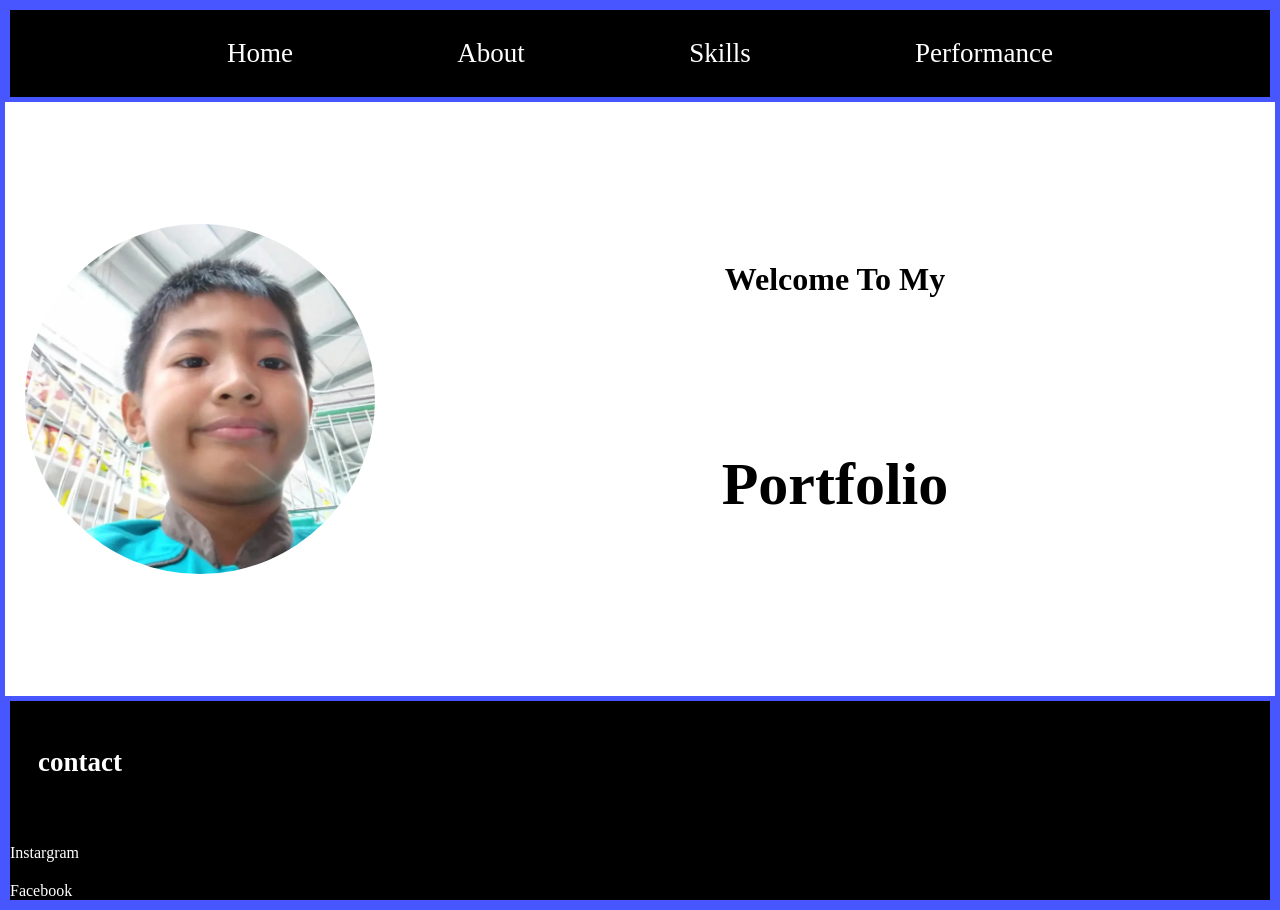
<file: index.html>
<!DOCTYPE html>
<html lang="en">

<head>
    <meta charset="UTF-8">
    <meta name="viewport" content="width=device-width, initial-scale=1.0">
    <title>Port Folio</title>
    <link rel="stylesheet" href="index/stly.css">
    <link rel="stylesheet" href="https://cdnjs.cloudflare.com/ajax/libs/font-awesome/4.7.0/css/font-awesome.min.css">
</head>

<body>
    <div class="blocktop">
        <div class="botton">
            <div class="messgae">
                <a href="index.html">Home</a>
            </div>
            <div class="messgae">
                <a href="index/About.html">About</a>
            </div>
            <div class="messgae">
                <a href="index/skill.html">Skills</a>
            </div>
            <div class="messgae">
                <a href="index/performence.html">Performance</a>
            </div>
        </div>
    </div>
    <div class="bigblock">
        <div class="halfblocktop">
            <div class="face">
                <img src="face.webp" alt="face" id="image1">
            </div>
            <div class="block1">
                <br><br>
                <h1 id="welcome">Welcome To My</h1>
                <br><br><br><br><br>
                <h1 id="port">Portfolio</h1>
            </div>
        </div>
    </div>
    <div class="foot">
        <div class="contact">
            <h1 class="messgae1">contact</h1>
            <a href="https://www.instagram.com/zent_palm/?next=https%3A%2F%2Fwww.instagram.com%2Fdirect%2Ft%2F24215049418099319%2F%3F__coig_login%3D1">Instargram</a>
            <a href="index/secret.html">Facebook</a>
        </div>
    </div>
</body>

</html>
</file>
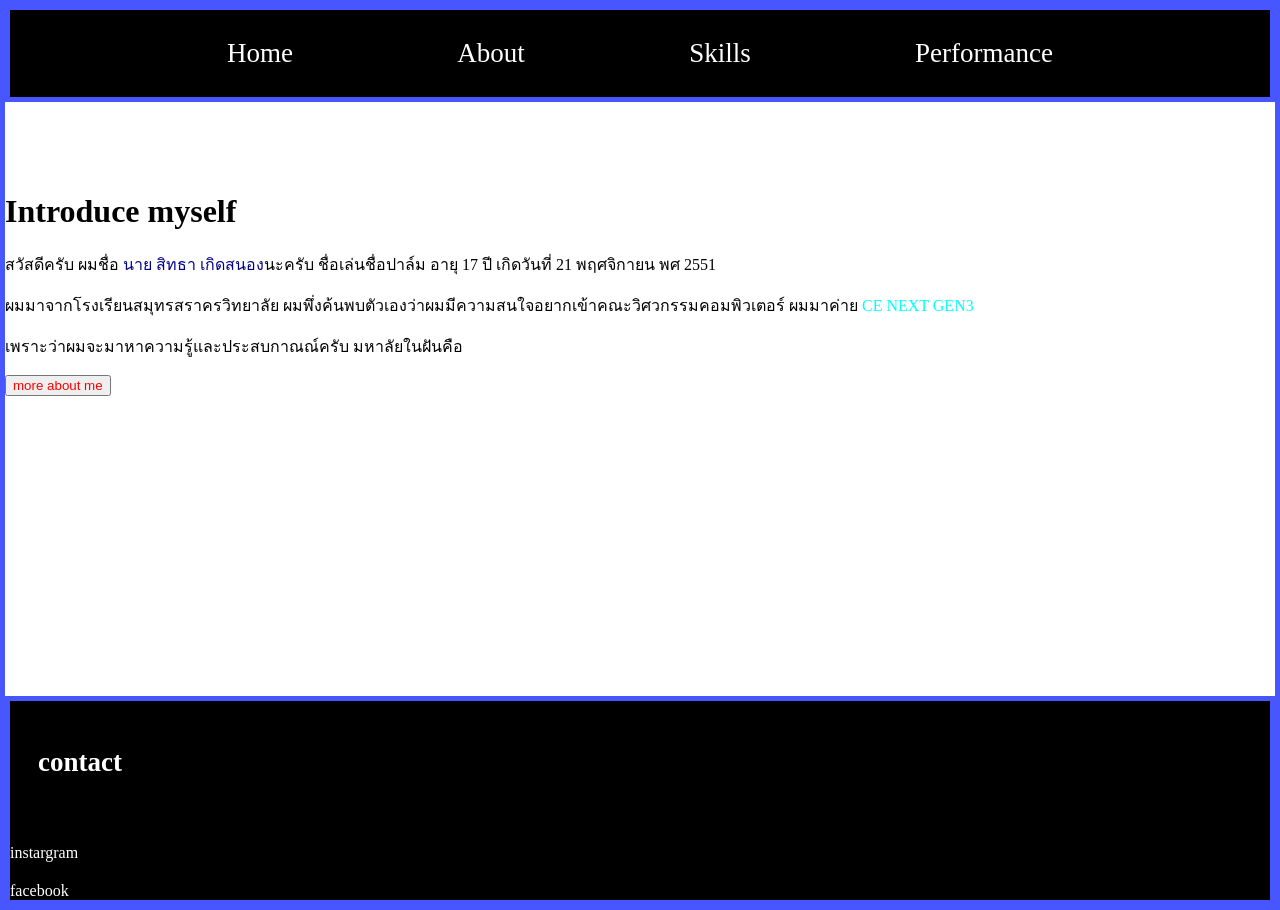
<file: index/About.html>
<!DOCTYPE html>
<html lang="en">
<head>
    <meta charset="UTF-8">
    <meta name="viewport" content="width=device-width, initial-scale=1.0">
    <title>About me</title>
    <link rel="stylesheet" href="about.css">
</head>
<body>
    <div class="blocktop">
        <div class="botton">
            <div class="messgae">
                <a href="index.html">Home</a>
            </div>
            <div class="messgae">
                <a href="About.html">About</a>
            </div>
            <div class="messgae">
                <a href="skill.html">Skills</a>
            </div>
            <div class="messgae">
                <a href="performence.html">Performance</a>
            </div>
        </div>
    </div>
    <div class="intro">
        <h1>Introduce myself</h1>
        <p>สวัสดีครับ ผมชื่อ <span style="color: darkblue;">นาย สิทธา เกิดสนอง</span>นะครับ ชื่อเล่นชื่อปาล์ม อายุ 17 ปี เกิดวันที่ 21 พฤศจิกายน  พศ 2551 </p>
        <p>ผมมาจากโรงเรียนสมุทรสราครวิทยาลัย ผมพึ่งค้นพบตัวเองว่าผมมีความสนใจอยากเข้าคณะวิศวกรรมคอมพิวเตอร์ ผมมาค่าย <span style="color: aqua;">CE NEXT GEN3</span></p>
        <p>เพราะว่าผมจะมาหาความรู้และประสบกาณณ์ครับ มหาลัยในฝันคือ</p>
        <button id="description">more about me</button>
    </div>
    <div id="destext">

    </div>
    <div class="foot">
        <div class="contact">
            <h1 class="messgae1">contact</h1>
            <a href="https://www.instagram.com/zent_palm/?next=https%3A%2F%2Fwww.instagram.com%2Fdirect%2Ft%2F24215049418099319%2F%3F__coig_login%3D1" target="_blank"><i class="fa fa-instagram"></i> instargram</a>
            <a href="secret.html" target="_blank"><i class="fa fa-facebook"></i> facebook</a>
        </div>
    </div>
    <script type="module" src="script.js"></script>
</body>
</html>
</file>
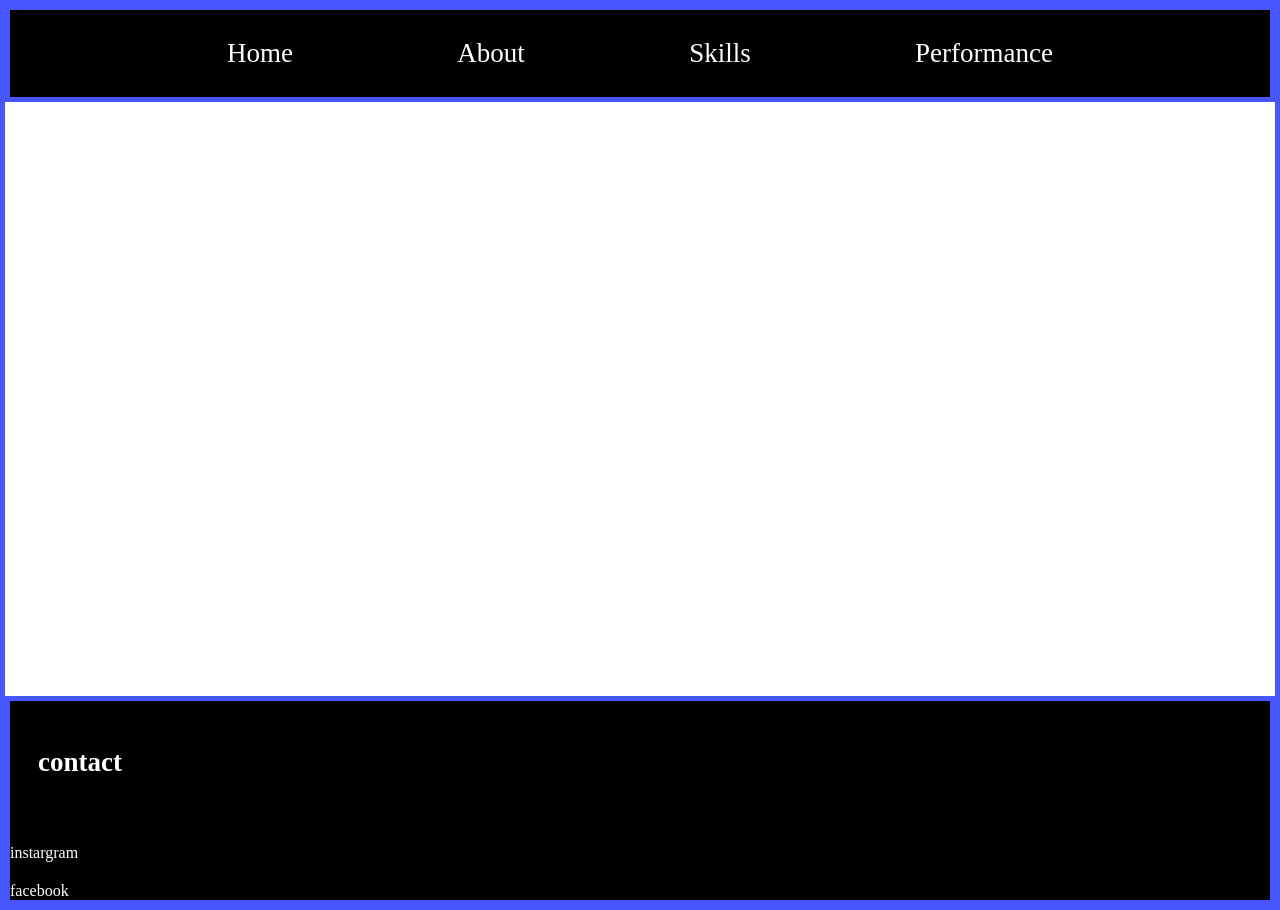
<file: index/performence.html>
<!DOCTYPE html>
<html lang="en">
<head>
    <meta charset="UTF-8">
    <meta name="viewport" content="width=device-width, initial-scale=1.0">
    <title>Performance</title>
    <link rel="stylesheet" href="per.css">
</head>
<body>
    <div class="blocktop">
        <div class="botton">
            <div class="messgae">
                <a href="index.html">Home</a>
            </div>
            <div class="messgae">
                <a href="About.html">About</a>
            </div>
            <div class="messgae">
                <a href="skill.html">Skills</a>
            </div>
            <div class="messgae">
                <a href="performence.html">Performance</a>
            </div>
        </div>
    </div>
    <div class="foot">
        <div class="contact">
            <h1 class="messgae1">contact</h1>
            <a href="https://www.instagram.com/zent_palm/?next=https%3A%2F%2Fwww.instagram.com%2Fdirect%2Ft%2F24215049418099319%2F%3F__coig_login%3D1" target="_blank"><i class="fa fa-instagram"></i> instargram</a>
            <a href="secret.html" target="_blank"><i class="fa fa-facebook"></i> facebook</a>
        </div>
    </div>
</body>
</html>
</file>
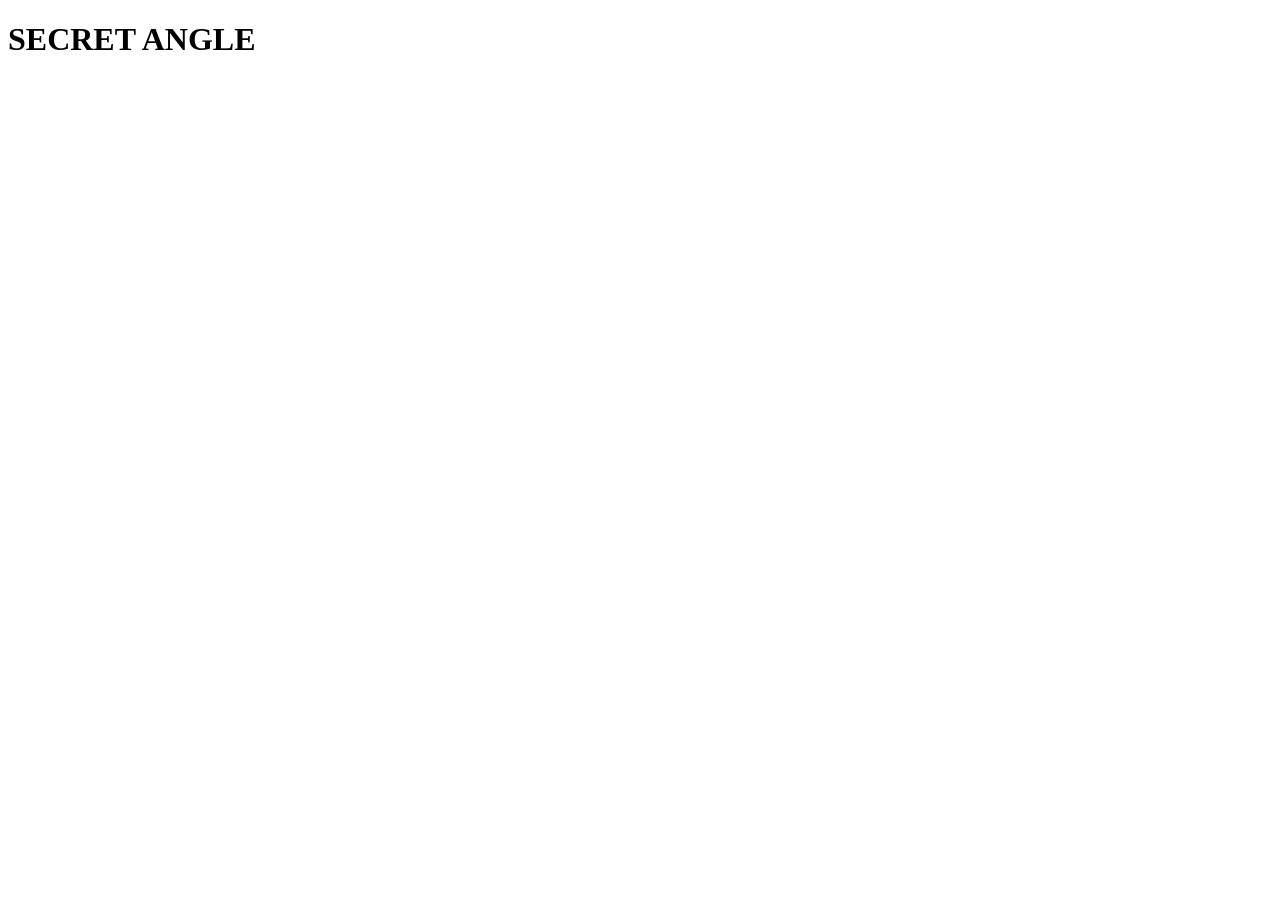
<file: index/secret.html>
<!DOCTYPE html>
<html lang="en">
<head>
    <meta charset="UTF-8">
    <meta name="viewport" content="width=device-width, initial-scale=1.0">
    <title>Document</title>
</head>
<body>
    <h1>SECRET ANGLE</h1>
</body>
</html>
</file>
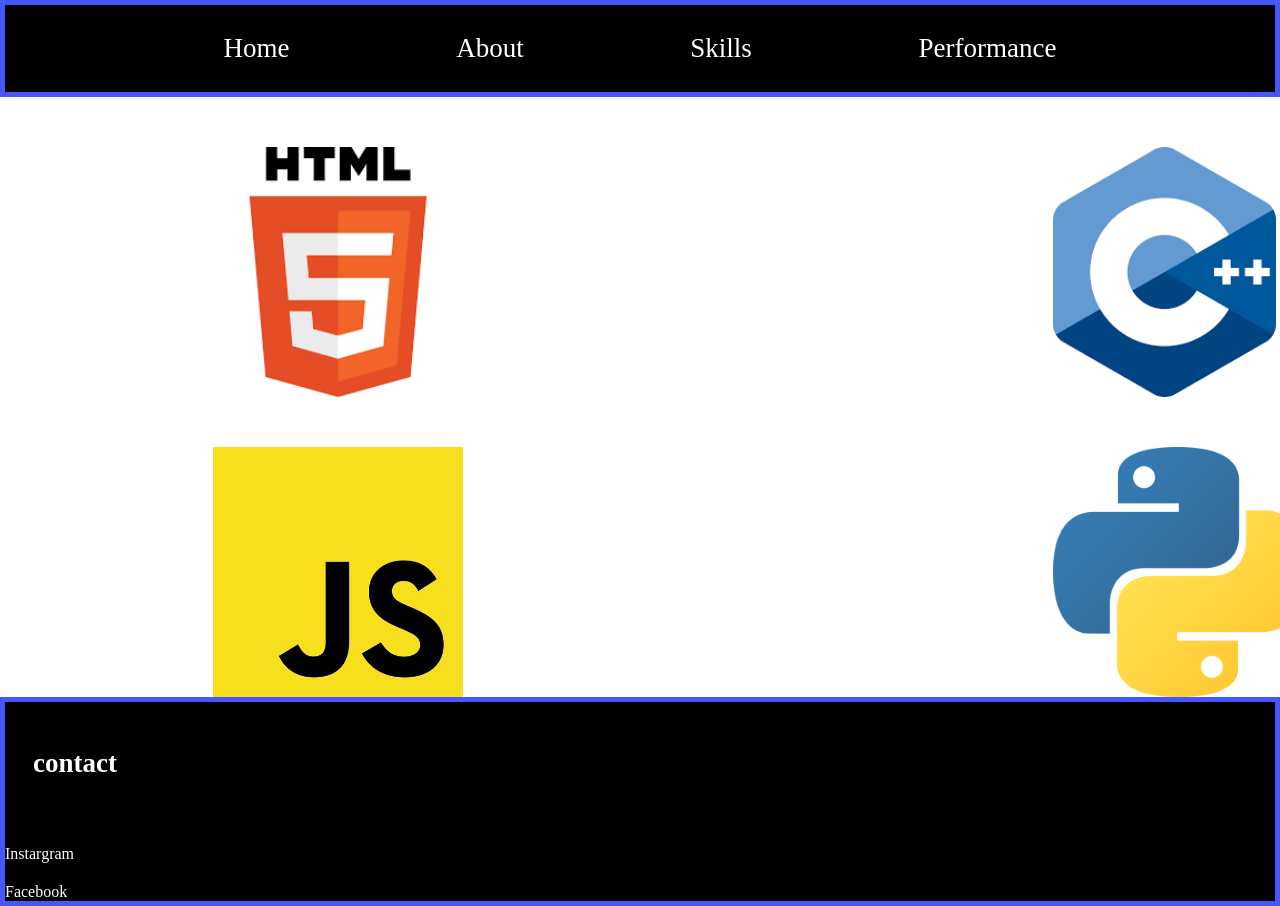
<file: index/skill.html>
<!DOCTYPE html>
<html lang="en">
<head>
    <meta charset="UTF-8">
    <meta name="viewport" content="width=, initial-scale=1.0">
    <title>Skill</title>
    <link rel="stylesheet" href="skill.css">
</head>
<body>
    <div class="blocktop">
        <div class="botton">
            <div class="messgae">
                <a href="index.html">Home</a>
            </div>
            <div class="messgae">
                <a href="About.html">About</a>
            </div>
            <div class="messgae">
                <a href="skill.html">Skills</a>
            </div>
            <div class="messgae">
                <a href="performence.html">Performance</a>
            </div>
        </div>
    </div>
    <div class="skill">
        <div class="up">
            <img src="images (1).png" alt="Html">
            <img src="images.png" alt="C++">
        </div>
        <div class="down">
            <img src="img_javascript_480.jpg" alt="java script">
            <img src="Python-logo-notext.svg.png" alt="python">
        </div>
    </div>
    <div class="foot">
        <div class="contact">
            <h1 class="messgae1">contact</h1>
            <a href="https://www.instagram.com/zent_palm/?next=https%3A%2F%2Fwww.instagram.com%2Fdirect%2Ft%2F24215049418099319%2F%3F__coig_login%3D1">Instargram</a>
            <a href="secret.html">Facebook</a>
        </div>
    </div>
</body>
</html>
</file>
<file: index/stly.css>
body {
    margin: 0px;
    /* background-color: rgb(101, 106, 246); */
    border: 5px solid #4756ff;
    height: 100vh;
    display: flex;
    flex-direction: column;
    justify-content: space-between;
}
.blocktop {
    background-color: black;
    /* width: 100vw; */
    /* height: 7vw;     */
    display: flex;
    justify-content: center;
    border: 5px solid #4756ff;
}
.botton {
    display: flex;
    flex-direction: row;
    justify-content: space-between;
    width: 70%;
}
.messgae {
    color: white;
    padding: 28px;
    font-size: 27px;
    flex-direction: row;
    justify-content: space-around;
}
a {
    color: white;
    text-decoration: none;
}
.messgae:hover {
    color: aquamarine ;
    background-color:deepskyblue;
}
#image1 {
    width: 350px;
    height: 350px;
    border-radius: 50%;
}
.face {
    /* background-color: green; */
    width: 30vw;
    height: 350px;
    display: flex;
    justify-content: center;
    align-items: center;
    margin: 20px;
}
.block1 {
    /* background-color:; */
    display: flex;
    width: 100%;
    flex-direction: column;
    align-items: center;
}
.halfblocktop {
    display: flex;
    width: 100%;

}
#port {
    align-self: center;
    justify-self: center;
    font-size: 60px;
}
#welcome {
    height: fit-content;
    width: fit-content;
    justify-self: flex-start ;
}
.foot {
    display: flex;
    background-color: black;
    border: 5px solid #4756ff;
}
.messgae1 {
    color: white;
    padding: 28px;
    font-size: 27px;
    flex-direction: row;
    justify-content: space-around;
}
.contact {
    display: flex;
    flex-direction: column;
    gap: 20px;
}
.bigblock{
    height: auto;

}
</file>
<file: index/about.css>
body {
    margin: 0px;
    border: 5px solid #4756ff;
    height: 100vh;
    display: flex;
    flex-direction: column;
    justify-content: space-between;
}
.blocktop {
    background-color: black;
    /* width: 100vw; */
    /* height: 7vw;     */
    display: flex;
    justify-content: center;
    border: 5px solid #4756ff;
}
.botton {
    display: flex;
    flex-direction: row;
    justify-content: space-between;
    width: 70%;
}
.messgae {
    color: white;
    padding: 28px;
    font-size: 27px;
    flex-direction: row;
    justify-content: space-around;
}
a {
    color: white;
    text-decoration: none;
}
.messgae:hover {
    color: aquamarine ;
    background-color:deepskyblue;
}
.foot {
    display: flex;
    margin-top: 160px;
    background-color: black;
    border: 5px solid #4756ff;
}
.messgae1 {
    color: white;
    padding: 28px;
    font-size: 27px;
    flex-direction: row;
    justify-content: space-around;
}
.contact {
    display: flex;
    flex-direction: column;
    gap: 20px;
}
#description {
    color: red;
}
</file>
<file: index/per.css>
body {
    margin: 0px;
    /* background-color: rgb(101, 106, 246); */
    border: 5px solid #4756ff;
    height: 100vh;
    display: flex;
    flex-direction: column;
    justify-content: space-between;
}
.blocktop {
    background-color: black;
    /* width: 100vw; */
    /* height: 7vw;     */
    display: flex;
    justify-content: center;
    border: 5px solid #4756ff;
}
.botton {
    display: flex;
    flex-direction: row;
    justify-content: space-between;
    width: 70%;
}
.messgae {
    color: white;
    padding: 28px;
    font-size: 27px;
    flex-direction: row;
    justify-content: space-around;
}
a {
    color: white;
    text-decoration: none;
}
.messgae:hover {
    color: aquamarine ;
    background-color:deepskyblue;
}
.foot {
    display: flex;
    background-color: black;
    border: 5px solid #4756ff;
}
.messgae1 {
    color: white;
    padding: 28px;
    font-size: 27px;
    flex-direction: row;
    justify-content: space-around;
}
.contact {
    display: flex;
    flex-direction: column;
    gap: 20px;
}
</file>
<file: index/skill.css>
.up {
    width: 230px;
    height: 250px;
    display: flex;
    flex-direction: row;
    justify-content: center;
    margin-top: 50px;
    margin-right: 70px;
    padding-left: 213px;
    justify-content: left;
    gap: 590px;
}
body {
    margin: 0px;
    /* background-color: rgb(101, 106, 246); */
    /* border: 5px solid #4756ff; */
}
.blocktop {
    background-color: black;
    /* width: 100vw; */
    /* height: 7vw;     */
    display: flex;
    justify-content: center;
    border: 5px solid #4756ff;
}
.botton {
    display: flex;
    flex-direction: row;
    justify-content: space-between;
    width: 70%;
}
.messgae {
    color: white;
    padding: 28px;
    font-size: 27px;
    flex-direction: row;
    justify-content: space-around;
}
a {
    color: white;
    text-decoration: none;
}
.messgae:hover {
    color: aquamarine ;
    background-color:deepskyblue;
}
.down {
    width: 230px;
    height: 250px;
    display: flex;
    flex-direction: row;
    justify-content: center;
    margin-top: 50px;
    margin-right: 70px;
    padding-left: 213px;
    justify-content: left;
    gap: 590px;
}
.foot {
    display: flex;
    background-color: black;
    border: 5px solid #4756ff;
}
.messgae1 {
    color: white;
    padding: 28px;
    font-size: 27px;
    flex-direction: row;
    justify-content: space-around;
}
.contact {
    display: flex;
    flex-direction: column;
    gap: 20px;
}
</file>
